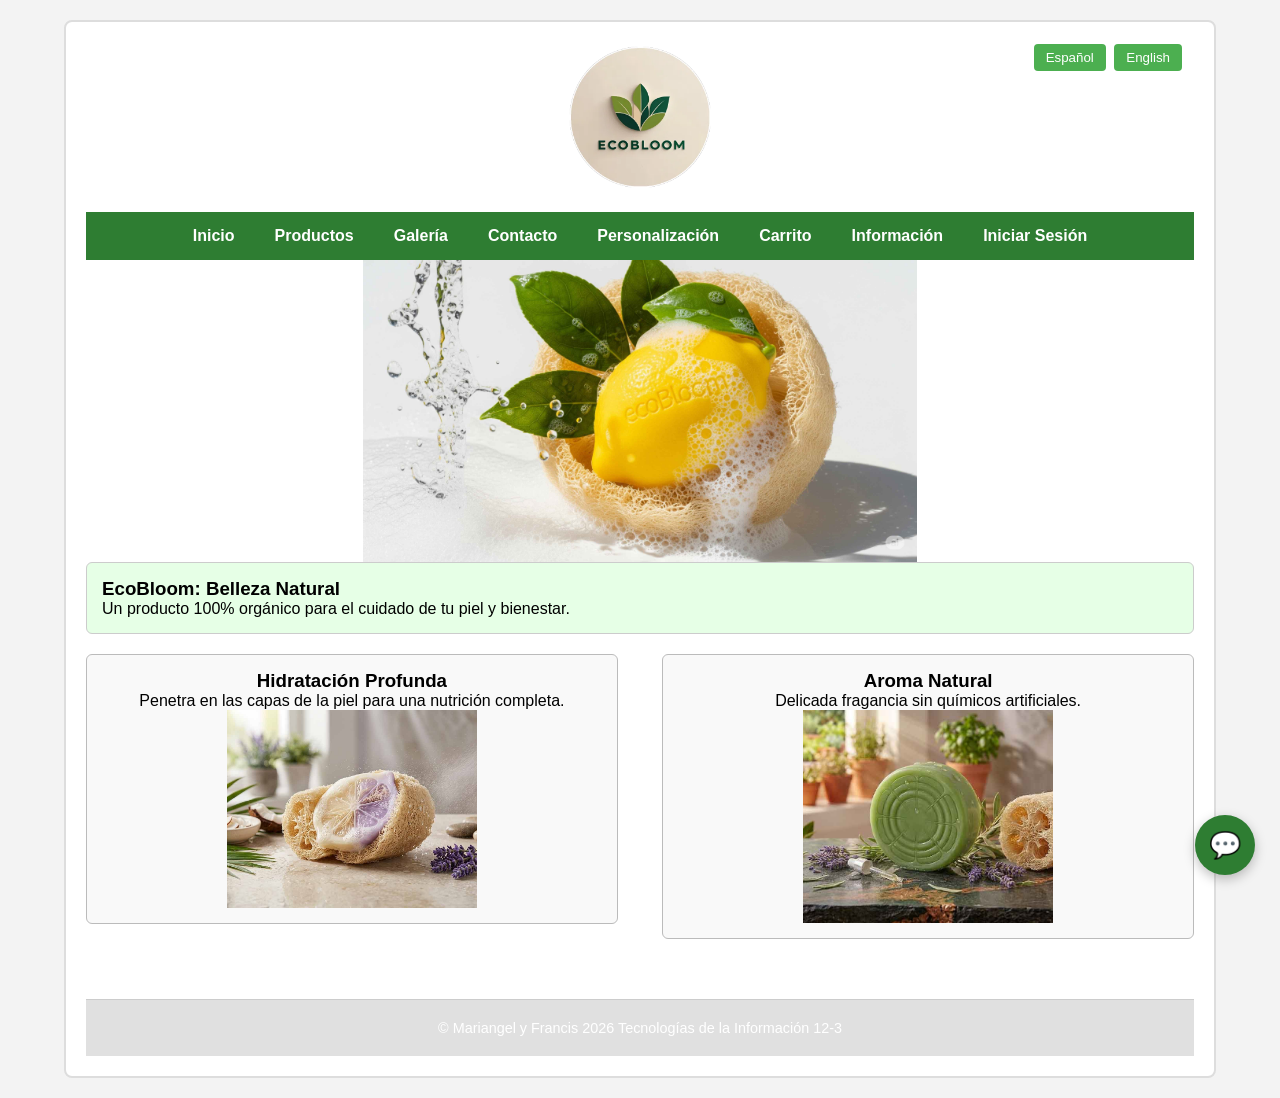
<file: index.html>
<!DOCTYPE html>
<html lang="es">
<head>
    <meta charset="UTF-8">
    <meta name="viewport" content="width=device-width, initial-scale=1.0">
    <meta name="description" content="ejemplo de html5">
    <meta name="keywords" content="html5, css3, javascript">
    <title>EcoBloom | Inicio</title>
    <link rel="stylesheet" href="css/misestilos.css">
    <link rel="icon" href="res/logoEcoOficial.jpg" type="image/x-icon">
</head>

<body>
    <div id="agrupar">
        <header>
            <img src="res/logoEcoOficial.jpg" alt="EcoBloom" class="logo">

            <!-- Selector de idioma -->
            <div class="idioma-selector">
                <button onclick="cambiarIdioma('es')">Español</button>
                <button onclick="cambiarIdioma('en')">English</button>
            </div>
        </header>

        <!-- Menú de navegación -->
        <button id="menu-toggle">☰ Menú</button>
        <nav id="menu">
            <ul>
                <li><a id="inicio" href="index.html">Inicio</a></li>
                <li><a id="productos" href="Productos.html">Productos</a></li>
                <li><a id="galeria" href="Galeria.html">Galería</a></li>
                <li><a id="contacto" href="Contactos.html">Contacto</a></li>
                <li><a id="personalizacion" href="Personalizacion_Producto.html">Personalización</a></li>
                <li><a id="carrito" href="Carrito.html"><i class='bx bx-cart'></i> Carrito</a></li>
                <li><a id="informacion" href="Informacion.html">Información</a></li>
                <li><a id="login" href="Login.html">Iniciar Sesión</a></li>
            </ul>
        </nav>

        <!-- Imagen Promocional de la pagina principal -->
         <img src="res/Promocional.jpg" style="width: 50%; height: 90%; margin-left: 25%;">

         <!-- Contenido Principal -->
        <section id="seccion">
            <article class="caja">
                <h1 id="titulo-principal">EcoBloom: Belleza Natural</h1>
                <p id="descripcion-principal">Un producto 100% orgánico para el cuidado de tu piel y bienestar.</p>
            </article>

            <div class="flotante izquierda">
                <!-- Beneficio 1 -->
                <h3 id="benef1-titulo">Hidratación Profunda</h3>
                <p id="benef1-desc">Penetra en las capas de la piel para una nutrición completa.</p>
                <img src="res/Promocional2.jpg" style="width: 50%; height: 90%; margin-left: 25%;">
            </div>

            <div class="flotante derecha">
                <!-- Beneficio 2 -->
                <h3 id="benef2-titulo">Aroma Natural</h3>
                <p id="benef2-desc">Delicada fragancia sin químicos artificiales.</p>
                <img src="res/Promocional3.jpg" style="width: 50%; height: 85%; margin-left: 25%;">
            </div>
            
            <div style="clear: both;"></div>
        </section>
    
    <!-- Widget de Chat -->
    <button id="eb-chat-toggle" onclick="toggleChat()">
        💬
    </button>

    <!-- Ventana Flotante del Chatbot EcoBloom -->
    <div id="eb-chat-container" class="eb-chat-hidden">
        <div class="eb-chat-header">
        <div class="eb-chat-title">
        <span>🌱</span>
        <strong>EcoBloom Bot</strong>
    </div>
        <button class="eb-close-btn" onclick="toggleChat()">✕</button>
    </div>

    <div id="eb-body" class="eb-chat-body">
        <div class="eb-msg eb-msg-bot">
            ¡Hola! 🌱 Soy el asistente virtual de EcoBloom. ¿En qué puedo ayudarte hoy?
        </div>
    </div>

        <div class="eb-chat-input">
            <input type="text" id="eb-input" placeholder="Escribe un mensaje..." />
            <button id="eb-send">➤</button>
        </div>
    </div>

    <!-- Scripts -->
    <script>
    // Función sencilla para abrir y cerrar el widget del chat
        function toggleChat() {
        const chat = document.getElementById("eb-chat-container");
        chat.classList.toggle("eb-chat-hidden");
    }
    </script>

     <script src="js/idioma.js"></script>
    <script type="text/javascript"></script>
      <!-- Estructura Chatbot -->
    <script src="js/chatbot.js"></script>

    <!-- Pie de página -->
     <footer id="pie1">
            &copy; Mariangel y Francis 2026 Tecnologías de la Información 12-3
        </footer>
    </div>

    <script>
        // Función sencilla para abrir y cerrar el widget del chat
        function toggleChat() {
            const chat = document.getElementById("eb-chat-container");
            chat.classList.toggle("eb-chat-hidden");
        }
    </script>

    <script>
        const botonMenu = document.getElementById("menu-toggle");
        const menu = document.querySelector("#menu ul");
        
        botonMenu.addEventListener("click", function () {
            menu.classList.toggle("menu-abierto");
        });
    </script>
</body>
</html>
</file>
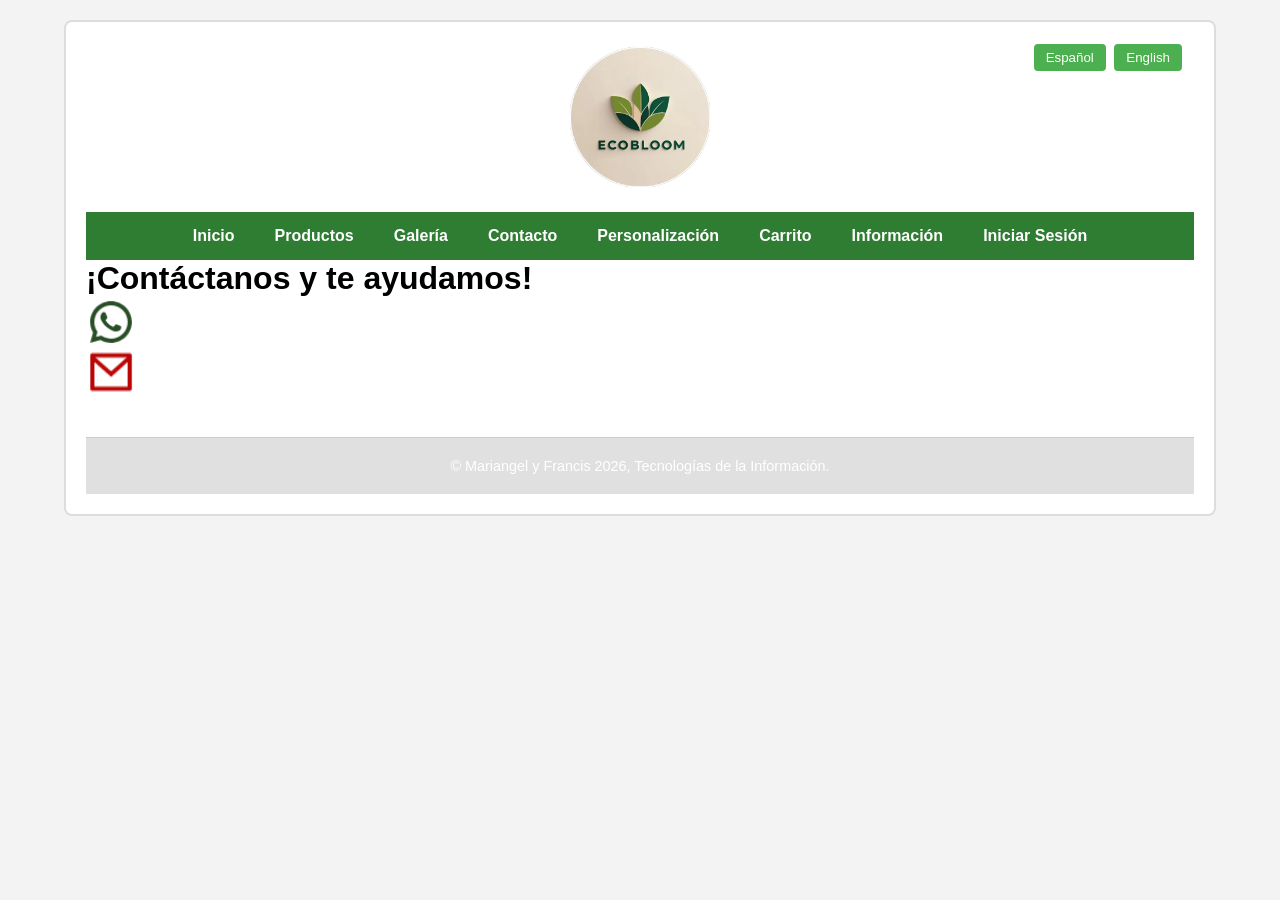
<file: Contactos.html>
<!DOCTYPE html>
<html lang="es">
<head>
    <meta charset="UTF-8">
    <meta name="viewport" content="width=device-width, initial-scale=1.0">
    <meta name="description" content="ejemplo de html5">
    <meta name="keywords" content="html5, css3, javascript">
    <title>EcoBloom | Contactos</title>
    <link rel="stylesheet" href="css/misestilos.css">
    <link rel="icon" href="res/logoEcoOficial.jpg" type="image/x-icon">
</head>
<body>
    <div id="agrupar">
        <header>
            <img src="res/logoEcoOficial.jpg" alt="EcoBloom" class="logo">

            <!-- Selector de idioma -->
            <div class="idioma-selector">
                <button onclick="cambiarIdioma('es')">Español</button>
                <button onclick="cambiarIdioma('en')">English</button>
            </div>
        </header>

        <button id="menu-toggle">☰ Menú</button>
        <nav id="menu">
            <ul>
                <li><a id="inicio" href="index.html">Inicio</a></li>
                <li><a id="productos" href="Productos.html">Productos</a></li>
                <li><a id="galeria" href="Galeria.html">Galería</a></li>
                <li><a id="contacto" href="Contactos.html">Contacto</a></li>
                <li><a id="personalización" href="Personalizacion_Producto.html">Personalización</a></li>
                <li><a id="carrito" href="Carrito.html"><i class='bx bx-cart'></i> Carrito</a></li>
                <li><a id="informacion" href="Informacion.html">Información</a></li>
                <li><a id="login" href="Login.html">Iniciar Sesión</a></li>
            </ul>
        </nav>

        <h1 id="titulo">¡Contáctanos y te ayudamos!</h1>

         <!-- Links -->
        <a href="https://wa.me/50663271942"> <img src="res/whatsapp-line.png" style="width: 50px; height: 50px;"></a>
        <a href="mailto:mariangelmadriovi2008@gmail.com"> <img src="res/mail-line.png" style="width: 50px; height: 50px;"></a>

        <!-- Pie de página -->
        <footer id="pie1">
            &copy; Mariangel y Francis 2026, Tecnologías de la Información.
        </footer>
    </div>

    <!-- Script para cambiar el idioma -->
    <script>
        function cambiarIdioma(idioma) {
            if (idioma === 'es') {
                document.getElementById("titulo").innerText = "¡Contáctanos y te ayudamos!";
                document.getElementById("inicio").innerText = "Inicio";
                document.getElementById("productos").innerText = "Productos";
                document.getElementById("galeria").innerText = "Galería";
                document.getElementById("contacto").innerText = "Contacto";
                document.getElementById("personalización").innerText = "Personalización";
                document.getElementById("carrito").innerText = "Carrito";
                document.getElementById("informacion").innerText = "Información";
                document.getElementById("login").innerText = "Iniciar Sesión";
                document.getElementById("pie").innerText = "© Mariangel, Francis 2026, Tecnologías de la información.";
            } else if (idioma === 'en') {
                document.getElementById("titulo").innerText = "Contact us and we'll help you!";
                document.getElementById("inicio").innerText = "Home";
                document.getElementById("productos").innerText = "Products";
                document.getElementById("galeria").innerText = "Gallery";
                document.getElementById("contacto").innerText = "Contact";
                document.getElementById("personalización").innerText = "Customization";
                document.getElementById("carrito").innerText = "Cart";
                document.getElementById("informacion").innerText = "Information";
                document.getElementById("login").innerText = "Log In";
                document.getElementById("pie").innerText = "© Mariangel, Francis 2026, Tecnologías de la información.";
            }
        }
    </script>
</body>
</html>
</file>
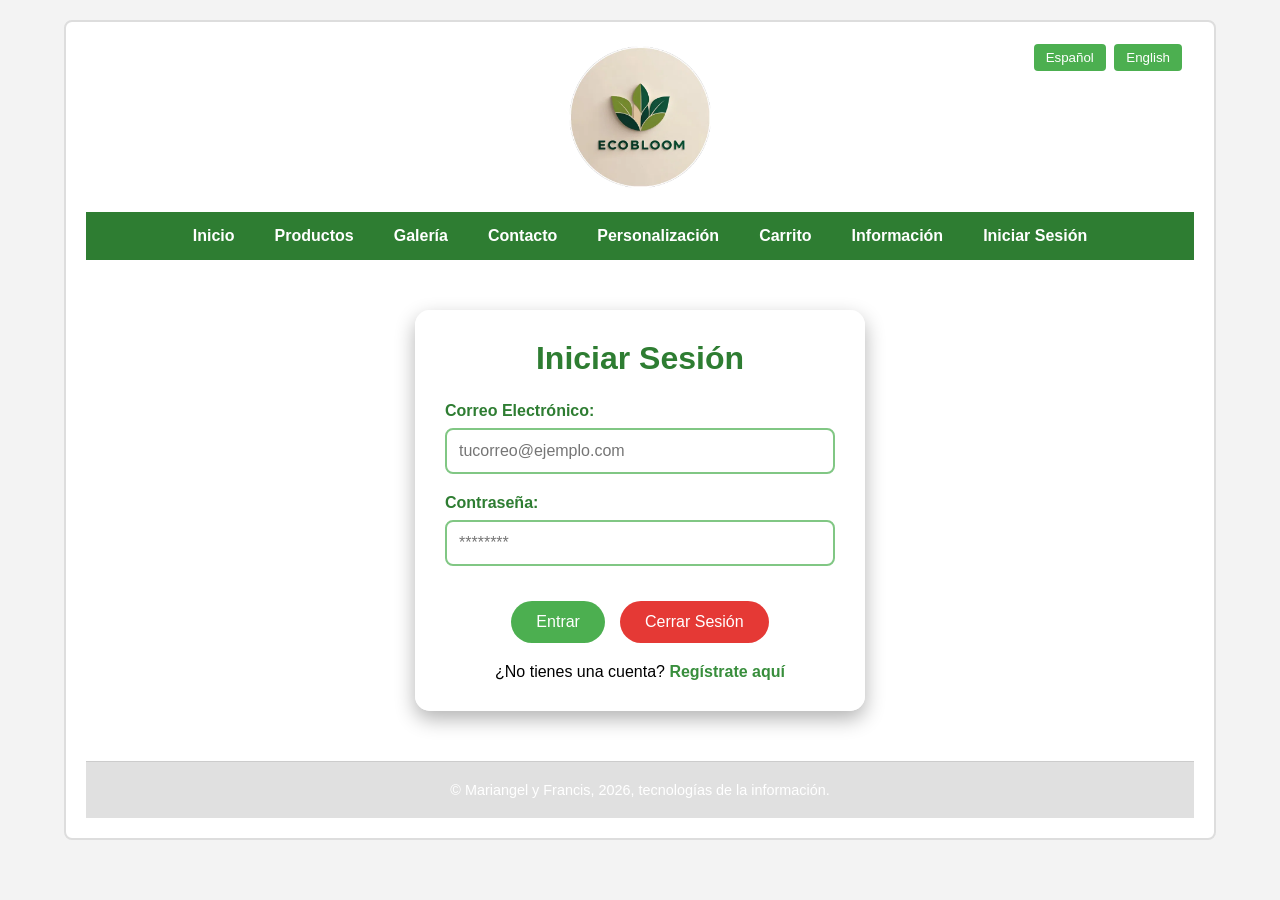
<file: Informacion.html>
<!DOCTYPE html>
<html lang="es">
<head>
    <meta charset="UTF-8">
    <meta name="viewport" content="width=device-width, initial-scale=1.0">
    <meta name="description" content="ejemplo de html5">
    <meta name="keywords" content="html5, css3, javascript">
    <title>EcoBloom | Información</title>
    <link rel="stylesheet" href="css/misestilos.css">
    <link rel="icon" href="res/logoEcoOficial.jpg" type="image/x-icon">
</head>
<body>
    <div id="agrupar">
        <header>
            <img src="res/logoEcoOficial.jpg" alt="EcoBloom" class="logo">

             <!-- Selector de idioma -->
            <div class="idioma-selector">
                <button onclick="cambiarIdioma('es')">Español</button>
                <button onclick="cambiarIdioma('en')">English</button>
            </div>
        </header>

        <button id="menu-toggle">☰ Menú</button>
        <nav id="menu">
            <ul>
                <li><a id="inicio" href="index.html">Inicio</a></li>
                <li><a id="productos" href="Productos.html">Productos</a></li>
                <li><a id="galeria" href="Galeria.html">Galería</a></li>
                <li><a id="contacto" href="Contactos.html">Contacto</a></li>
                <li><a id="personalización" href="Personalizacion_Producto.html">Personalización</a></li>
                <li><a id="carrito" href="Carrito.html"><i class='bx bx-cart'></i> Carrito</a></li>
                <li><a id="informacion" href="Informacion.html">Información</a></li>
                <li><a id="login" href="Login.html">Iniciar Sesión</a></li>
            </ul>
        </nav>

        <section id="seccion"></section>
            <div class="flotante derecha">
                <img src="res/image.png" style="width: 80%; height: 80%; border-radius: 10%; padding: 1%;">
            </div></section>
              

            <section id="seccion" style="
                width: 90%;
                margin: 20px auto;
                padding: 20px;
                background-color: #ffffff;
                border-radius: 10px;
                box-shadow: 0px 4px 10px rgba(0,0,0,0.1);
                font-family: Arial, sans-serif;
                line-height: 1.6;
                color: #333;">
           

                <h3 id="titulo1"><strong>Problemática</strong></h3>
                <p id="contenido1">La idea de crear EcoBloom surge a partir de un análisis general, ya que muchas personas presentan problemas de caspa, irritación capilar por el uso de algún champú, jabón entre otros. La exposición constante a la contaminación, radiación solar, más lo que provoca el uso constante de productos químicos, han desencadenado que las personas decidan cuidar más su piel y cabello, manteniendo una apariencia más saludable, así como también un cabello más cuidado, suave y ligero.  Gracias a eso optan por buscar productos con ingredientes naturales y sin químicos que cuiden tanto su cuero cabelludo como su piel. EcoBloom es una forma de enseñarle a la población la importancia de revisar los productos que se aplican en la piel  y optar por probar diferentes variantes para mantener una vida ecológica y saludable.  Se debe tener precaución, porque las fórmulas que se utilizan deben tener conocimiento de las características de la población a la que se dirige, 'aunque no hay datos precisos, se estima que cerca del 10% de la población sufre de dermatitis atópica en algún momento, lo que refleja la relevancia de esta enfermedad en la región.' (H. Fonseca. 2024. párr. 6) Esto solo para comentar una de las afecciones comunes que vive la población nacional en tema de cabello, pero también están otros tipos de dermatitis y calvicie, permitiendo confirmar que la población normalmente no se fija a qué tipo de químicos se están exponiendo, abriendo las puertas a muchas malas prácticas o simplemente, no prestar atención al resguardo del pelo, lo que significa a futuro, problemas mayores.  Otro tema importante es que si no se contribuye con el medio ambiente podrían causar problemas como la contaminación del agua, los productos químicos pueden llegar a los sistemas acuáticos a través de los desagües y contaminar ríos, lagos y océanos.  En el área de plásticos, la gran mayoría de champús están envasados en botellas plásticas, lo que genera un problema de residuos que tarda mucho en descomponerse y puede llegar a contaminar la flora y fauna por los químicos de los champús y con esto puede afectar negativamente a la vida, incluyendo peces, insectos y plantas, algunos de los productos más dañinos son los sulfatos, siliconas y parabenos llegan a afectar la calidad del agua; así también como las fragancias sintéticas, ya que son persistentes y bioacumulables (se acumulan en organismos vivos).</p>    
    
                <h3 id="titulo2"><strong>Oportunidad</strong></h3>
                <p id="contenido2">EcoBloom busca innovar con productos naturales que cuiden la piel y el medio ambiente, ofreciendo champús sólidos adaptados a distintos tipos de cabello. Más que un producto, la marca pretende concientizar a las nuevas generaciones sobre el respeto a la naturaleza y el amor propio. Su propuesta incluye reducir el uso de envases plásticos, lo que hace el producto más económico, fácil de transportar y sostenible. Con ingredientes naturales, ofrece beneficios como hidratación, nutrición y control de la caspa, sin efectos nocivos para la salud. La tendencia actual hacia el cuidado personal y la sostenibilidad, tanto en la población general como en sectores como hoteles, spas y aerolíneas, representa una oportunidad para posicionar a EcoBloom como una alternativa ecológica, práctica y revolucionaria.</p>

                <img src="res/ModeloNegociosEcoBloom.jpeg" style="width: center; height: 80%; border-radius: 10%; padding: 1%;">
                
                <h3 id="titulo3"><strong>Aspecto Social</strong></h3>
                <p id="contenido3">'La mayoría de los champús son un 80 por ciento agua y los acondicionadores pueden tener hasta un 95 por ciento de este elemento. ¿Por qué pagar por agua cuando puedes añadirla tú mismo?' (Ecoleo. 2020. párr. 5)  'En marcas de champú sólido como Ecoleo emplean SCI (Cocoil isetionato de sodio), SCS (Sulfato de coco sódico) y SLSA (Lauril Sulfoacetato de sodio) como tensoactivos, estos tensoactivos o surfactantes son los ingredientes principales de un champú sólido, son derivados sulfatados de ácidos grasos del aceite de coco y se encargan de eliminar la suciedad del cabello.' (Ecoleo. 2020. párr. 8). 'Esta otra marca se llama Carrefour Soft Green, este producto no contiene (Lauril éter sulfato de sodio) que suele resecar bastante el cuero cabelludo.   En lugar de, se utiliza el agente Cocoil de sodio que deja la piel y el cabello más suaves.' (Essencialis. 2023. párr. 4) Y por último está “Florina que hace un champú sólido suave para todo tipo de cabello ultra espumante y es tan eficaz como un champú en botella.' (Florina. 2025. párr. 1). En este tipo de emprendimientos hay mucha variedad, pero ninguno tiene como envoltura una esponja vegetal (luffa), lo cual hace que EcoBloom sea un producto innovador hoy en día.</p>
                
                
                <h3 id="titulo4"><strong>Aspecto Económico</strong></h3>
                <p id="contenido4">En el aspecto económico el champú sólido suele ser más caro que el champú líquido por ser un producto artesanal que incluye ingredientes naturales;  en cambio, el champú líquido al tener químicos derivados del petróleo suele tener un precio más económico y es más fácil de conseguir, en supermercados como por ejemplo Masxmenos el precio de los champús líquidos en botella están entre los ₡2.000 hasta los ₡13.090 dependiendo de su marca.  En cambio, los champús sólidos van costando alrededor de unos ₡5.500 hasta los ₡7.000 dependiendo de la marca.  Una competencia directa podría ser el champú sólido Florina, y una indirecta sería Head & Shoulders, que tiene el mismo propósito pero de una manera distinta.  Los productos que utiliza EcoBloom, son naturales, siendo así más fácil la adquisición de dichos ingredientes.  Se podrían conseguir en cualquier supermercado de la zona, o simplemente se cosechan de siembras en hogares.  Gracias a esto, tenemos una gran reducción de costos, siendo un gran beneficio para la empresa.</p>
                
                
                <h3 id="titulo5"><strong>Aspecto Tecnológico</strong></h3>
                <p id="contenido5"> Utilizar un canal web para promocionar un negocio es una estrategia esencial en el entorno digital actual. Un canal web bien gestionado no solo aumenta la visibilidad del negocio, sino que también permite conectar directamente con los clientes, generar confianza y convertir visitantes en clientes.  Contar con un sitio web profesional es fundamental.  Permite compartir contenido relevante y mejorar el posicionamiento de la empresa en buscadores.  Es muy sencillo crear un canal para transmitir información relevante, como un perfil de Instagram, Facebook, Twitter, LinkedIn u otros. A veces los emprendedores creen que no es necesario tener un canal de comunicación con el cliente, y no es así, las redes sociales son una herramienta muy útil que tiene ventajas muy convenientes para cualquier emprendedor, por ejemplo: - Da credibilidad a la empresa.  - Desarrolla el negocio.  - Brinda un canal para transmitir información relevante.  Entre otras.</p>
                
                
                <h3 id="titulo6"><strong>Aspecto Ambiental</strong></h3>
                <p id="contenido6"> Uno de los principales beneficios de los champús sólidos es la reducción de residuos plásticos, el transporte de los champús líquidos es más costoso y menos eficiente en términos de emisiones de carbono debido a su peso y volumen, en cambio con productos como EcoBloom al ser sólidos son más ligeros y compactos lo que significa que el  transporte requiere menos energía o recursos.  También las  fórmulas concentradas hacen que se consuma menos agua durante el proceso de fabricación.</p>
                
                
                <h3 id="titulo7"><strong>Pertinencia del Proyecto</strong></h3>
                <p id="contenido7">El nombre del producto tiene su propio significado, el término Eco es la abreviación de Ecológico que da a entender el respeto que se le debe dar al  medio ambiente, mientras que el término Bloom que en inglés significa florecer, les abre las puertas a las personas a encontrar sinónimos como la naturaleza, la frescura, y la belleza.  Se procura trabajar una visión por cuidar el medio ambiente y el cuidado de la piel.  Las tabletas de champú EcoBloom son un producto innovador y ecológico; ya que tanto la luffa(espuma vegetal) y el champú son biodegradables.  Este producto sirve para concientizar a las personas sobre el cuidado del planeta y evitar la utilización de plásticos de un solo uso.  Otra cualidad que ofrece EcoBloom son las combinaciones de ingredientes para un aroma agradable, son mezclas innovadoras con un aroma delicioso, como por ejemplo la combinación de romero y jengibre que son  ideales para el cabello graso dando una sensación refrescante y estimulantes.  También está la menta y el limón que desintoxica y revitaliza el cuero cabelludo.  Todas estas combinaciones hacen que el producto sea mucho más interesante, ya que son ingredientes naturales y cada uno de ellos contiene un fabuloso aroma para cada una de las necesidades de los clientes.  Se utilizan productos 100 por ciento naturales para contribuir con el medio ambiente y cuidar de él.  Si este producto no tuviera estos ingredientes causaría muchos problemas de contaminación para la salud de las personas en su cuero cabelludo, por ejemplo algunas pastillas dejan residuos del mismo, producto lo cual da un aspecto opaco y pesado, “pueden ser difíciles de enjuagar, causando caspa o dermatitis seborreica, suelen contener alta alcalinidad porque tienden a tener un PH de hasta 9 y 10 de elevación, también algunas pastillas pueden eliminar los aceites del cuero cabelludo, y con el tiempo esto puede debilitar el tallo capilar y hacer que el cabello se sienta rígido e indomable.” (The Solidbar Company. 2025. párr. 4).  En un futuro puede llegar a expandirse con pastillas que cumplan con función de acondicionador o mascarillas para el cabello. A cierta edad se empieza a caer el cabello, es más probable en hombres que en mujeres.   EcoBloom aporta buena nutrición lo que hace que el cabello se fortalezca y no se debilite al punto de caerse.   En el caso de los hombres hay pastillas con aroma a perfume masculino y cumple con cada necesidad que la persona requiera, para citar más beneficios, el aceite de coco tiene propiedades  que dan hidratación, brillo, reducción de la rotura, protege contra el calor y el sol, y mejora la salud del cuero cabelludo, el bicarbonato de sodio limpia y elimina residuos, combate la caspa, le agrega suavidad al cabello y fortalecer el folículo piloso.  El aguacate puede ayudar a hidratar el cabello seco, fortalece la fibra capilar, reduce el encrespamiento, aumenta el brillo y previene la rotura.  La linaza activa la circulación en el cuero cabelludo, lo que ayuda a el crecimiento saludable del cabello.  Por último, el romero ofrece diversos beneficios como fortalecer, reducir la caída, estimular el crecimiento y combatir la caspa, todos estos productos al ser naturales ofrecen propiedades que ningún producto químico lo puede replicar.</p>


                <h3 id="titulo8"><strong>Objetivo del modelo de negocio</strong></h3>
                <p id="contenido8">Posicionar a EcoBloom como una alternativa sostenible en el mercado, mediante la realización de una estrategia de marketing digital donde se expongan los beneficios positivos de la marca y a la vez eduque a los consumidores sobre los beneficios ecológicos del jabón sólido mediante el contenido en redes, permitiendo llegar a los 500 seguidores en un plazo de 6 meses.</p>


                <h3 id="titulo9"><strong>Propuesta de Valor</strong></h3>
                <p id="contenido9">EcoBloom es un producto ecológico, hecho a base de productos naturales que además de dar un buen olor y frescura, fortalecen el cabello, como: aceite de coco que hidrata el cuero cabelludo, el romero que acelera el crecimiento del cabello, y el aguacate que tiene antioxidantes que nutren y reparan el cabello seco y dañado.  Dichos productos satisfacen necesidades como la reducción de caspa, disminución de caída o nutrición y reparación del cabello.  La glicerina también conocida como glicerol, es un compuesto orgánico, un tipo de alcohol que se encuentra en todas las grasas naturales tanto de origen vegetal como animal.  En la zona de San Carlos existen aproximadamente 100 hoteles.   La exposición constante a la contaminación, radiación solar, más lo que provoca el uso constante de productos químicos ha desencadenado que las personas decidan cuidar más su piel y cabello.</p>
                
                
                <h3 id="titulo10"><strong>Segmento de Clientes</strong></h3>
                <p id="contenido10"> El producto va dirigido a personas con un rango entre 15 y 65 años que estén interesadas en el cuidado de su piel y su cabello sin importar su género. EcoBloom es dirigido a personas de clase media o cualquier persona que desee probar este producto. También es un producto que va dirigido a la zona turística como por ejemplo: hoteles, spa y en el ámbito comercial.</p>
                
                
                <h3 id="titulo11"><strong>Canales</strong></h3>
                <p id="contenido11">Los medios en los cuales se podrán ver la información del producto, se podrá ver por medio de las plataformas Instagram, Facebook, Tik Tok, también se transmitirá la información por medio de páginas web, videos y anuncios de la página original de EcoBloom entre otras.  Compartir información sobre el producto alrededor de la zona como vecinos, familiares, amigos y tiendas cercanas.</p>


                <h3 id="titulo12"><strong>Relación con Clientes</strong></h3>
                <p id="contenido12">Para posicionar el producto como primera opción ante los clientes será necesario cumplir con la calidad, con lo que promete el producto y  con lo que el cliente requiere.</p>
                
                
                <h3 id="titulo13"><strong>Fuente de Ingresos</strong></h3>
                <p id="contenido13">Hacer publicidad sobre EcoBloom y poder generar ventas para adquirir ganancias.</p>

                <h3 id="titulo14"><strong>Recursos Clave</strong></h3>
                <p id="contenido14">-Tecnológicos: Se utilizaran las redes sociales o páginas web como medio de información para generar ventas. 
                - Financiero:  Realizar rifas y utilizar ahorros para cumplir con los requisitos del producto y del local. 
                - Estructural/Materiales: Se necesitarán computadoras, internet, para fabricar el producto se necesitan moldes, glicerina, aceites o esencias, jabón a base natural y espuma de luffa. 
                - Humanos: Personal que genera el producto.</p>


                <h3 id="titulo15"><strong>Actividades Clave</strong></h3>
                <p id="contenido15"> Poner en marcha el proceso de fabricación del producto, la publicidad en redes sociales como videos informativos, anuncios, charlas educativas sobre la importancia de los productos sostenibles, y lo necesario para empezar con la comercialización.</p>
                
                
                <h3 id="titulo16"><strong>Alianza Clave</strong></h3>
                <p id="contenido16"> La publicidad es muy importante para un producto como EcoBloom, ya que al ser un producto sostenible tiene mayor impacto en la economía.   Las asociaciones clave esperadas de EcoBloom son los supermercados, farmacias, hoteles, compañías de turismo interesadas en tener este producto en sus instalaciones.  Las ganancias que se adquieren son beneficios económicos para beneficio de EcoBloom y sus empresas aliadas.  Algunas actividades clave que realizan los socios es la distribución del producto, el marketing, entre otros.</p>
                
                
                <h3 id="titulo17"><strong>Estructura de Costos</strong></h3>
                <p id="contenido17"> Algunos de los recursos de mayor costo son la glicerina, un envase de aproximadamente 1000 ml tiene un costo de ¢7,880 y el galón de 3785 L tiene un costo de ¢17,660 por otro lado se puede conseguir el producto en otra zona a mejor precio. La actividad clave más difícil es realizar el producto.</p>
            </section>


            <div style="clear: both;"></div>
        </section>

        <footer id="pie1">
            &copy; Mariangel y Francis, 2026, tecnologías de la información.
        </footer>
    </div>

    <script>
        // Verificar si el usuario inició sesión
        let sesion = localStorage.getItem('sesionIniciada');
        if (sesion !== 'true') {
            // Si no ha iniciado sesión, lo rebotamos al Login
            alert('Por favor, inicia sesión para acceder a esta página.');
            window.location.href = 'Login.html';
        }
    </script>
    <script src="js/idioma.js"></script>
</body>
</file>
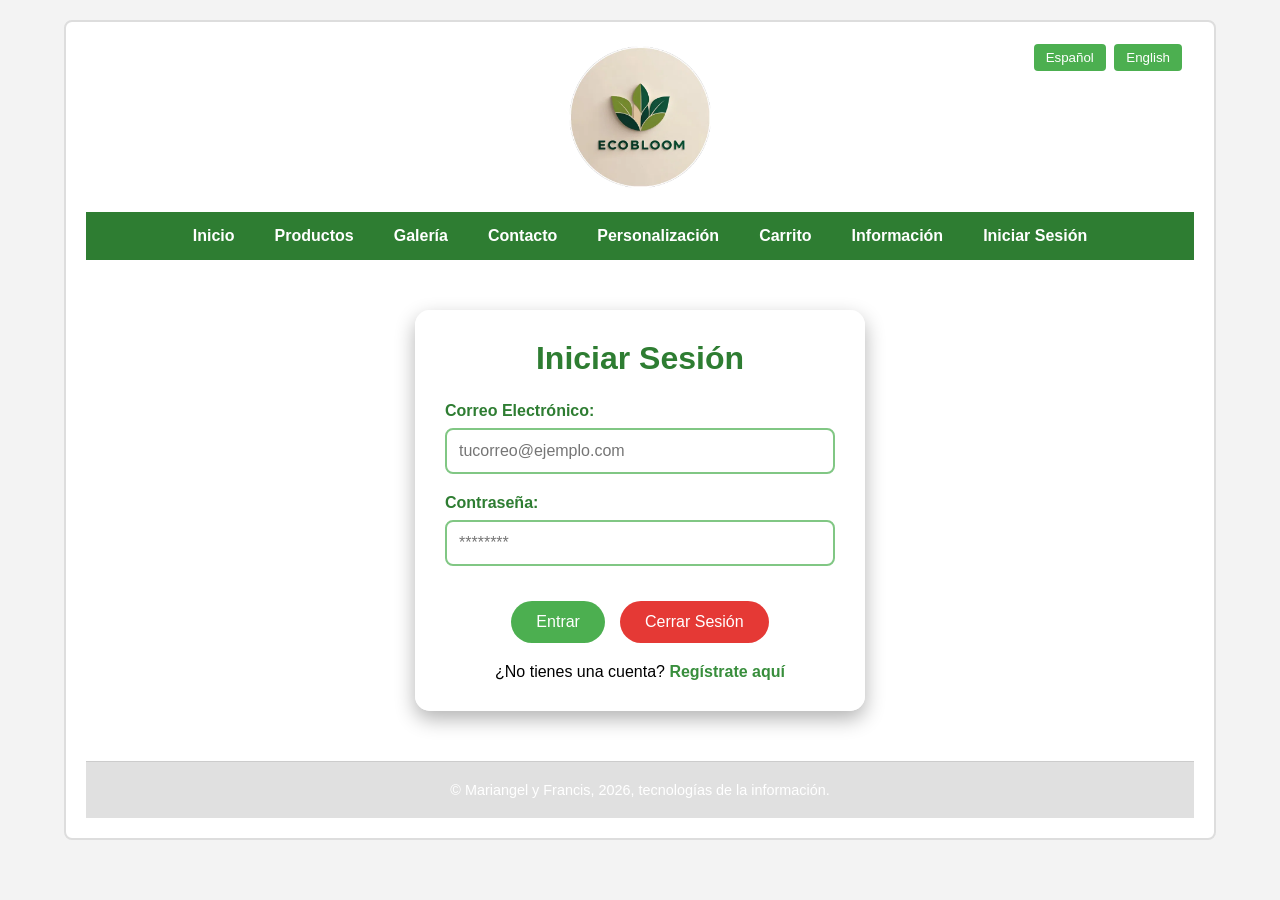
<file: Login.html>
<!DOCTYPE html>
<html lang="es">
<head>
    <meta charset="UTF-8">
    <meta name="viewport" content="width=device-width, initial-scale=1.0">
    <meta name="description" content="Iniciar sesión en EcoBloom">
    <meta name="keywords" content="html5, css3, javascript, ecobloom, login">
    <title>EcoBloom | Iniciar Sesión</title>
    <link rel="stylesheet" href="css/misestilos.css">
    <link rel="icon" href="res/logoEcoOficial.jpg" type="image/x-icon">
</head>
<body>
    <div id="agrupar">
        <header>
            <img src="res/logoEcoOficial.jpg" alt="EcoBloom" class="logo">

             <!-- Selector de idioma -->
            <div class="idioma-selector">
                <button onclick="cambiarIdioma('es')">Español</button>
                <button onclick="cambiarIdioma('en')">English</button>
            </div>
        </header>

        <button id="menu-toggle">☰ Menú</button>
       <nav id="menu">
            <ul>
                <li><a id="inicio" href="index.html">Inicio</a></li>
                <li><a id="productos" href="Productos.html">Productos</a></li>
                <li><a id="galeria" href="Galeria.html">Galería</a></li>
                <li><a id="contacto" href="Contactos.html">Contacto</a></li>
                <li><a id="personalización" href="Personalizacion_Producto.html">Personalización</a></li>
                <li><a id="carrito" href="Carrito.html"><i class='bx bx-cart'></i> Carrito</a></li>
                <li><a id="informacion" href="Informacion.html">Información</a></li>
                <li><a id="login" href="Login.html">Iniciar Sesión</a></li>
            </ul>
        </nav>

        <!-- Sección del Formulario de Inicio de Sesión -->
        <section id="seccion-login">
            <h2 class="titulo-login">Iniciar Sesión</h2>
            
            <form class="form-login">
                <div class="campo-grupo">
                    <label for="correo">Correo Electrónico:</label>
                    <input type="email" id="correo" name="correo" required placeholder="tucorreo@ejemplo.com">
                </div>

                <div class="campo-grupo">
                    <label for="password">Contraseña:</label>
                    <input type="password" id="password" name="password" required placeholder="********">
                </div>

                <div class="campo-boton">
                    <button type="button" onclick="localStorage.setItem('sesionIniciada', 'true'); window.location.href='Informacion.html';" class="btn-enviar">Entrar</button>
                    <!-- SE CAMBIÓ AQUÍ: Se añadió class="btn-cerrar" -->
                    <button type="button" onclick="localStorage.removeItem('sesionIniciada'); window.location.href='Login.html';" class="btn-cerrar-sesion btn-cerrar">Cerrar Sesión</button>
                </div>
            </form>

            <p class="texto-registro">
                ¿No tienes una cuenta? <a href="#">Regístrate aquí</a>
            </p>
        </section>

        <div style="clear: both;"></div>

        <!-- SE CAMBIÓ AQUÍ: Se cambió id="pie1" por id="pie-pagina" -->
        <footer id="pie1">
            &copy; Mariangel y Francis, 2026, tecnologías de la información.
        </footer>
    </div>

    <script src="js/idioma.js"></script>
</body>
</html>
</file>
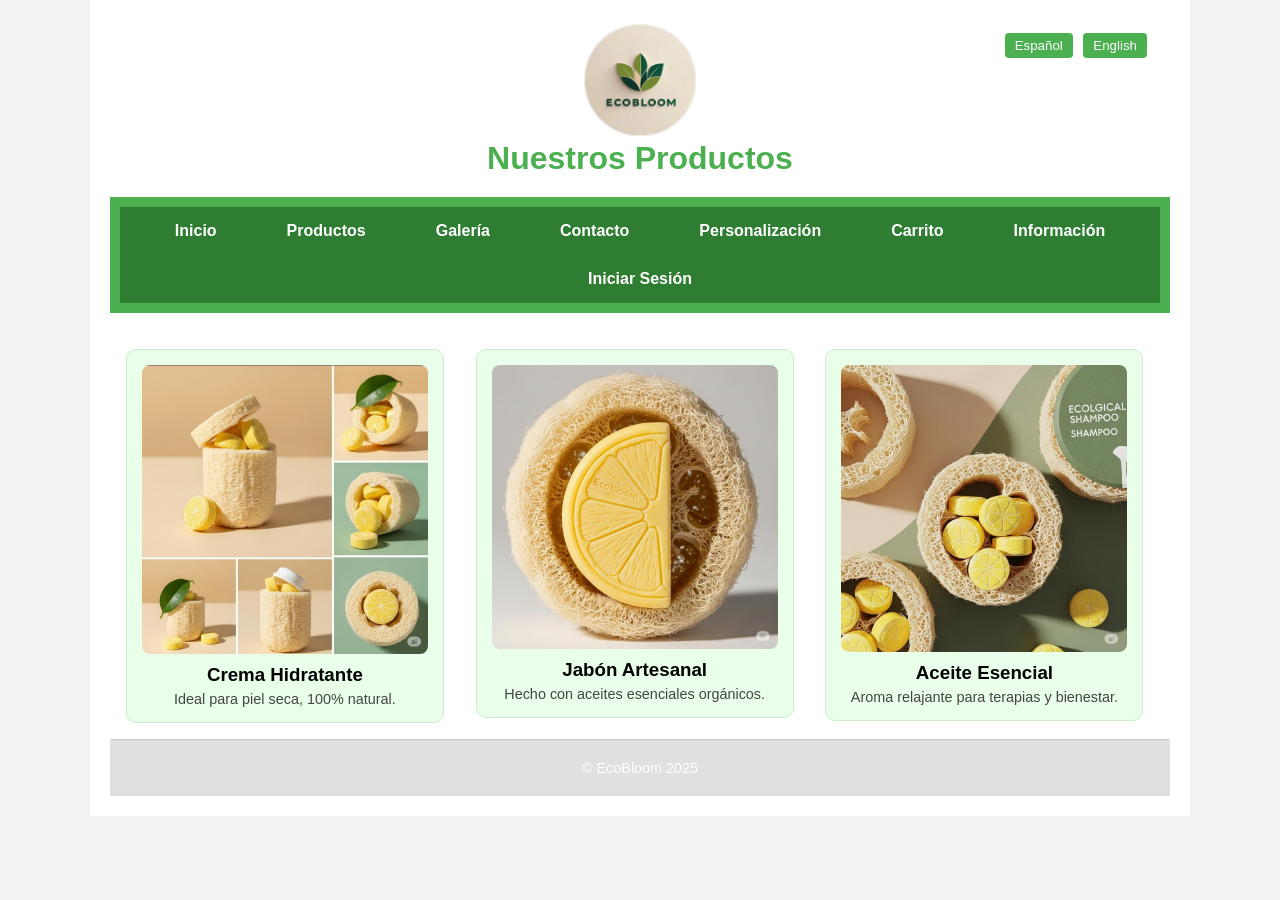
<file: Productos.html>
<!DOCTYPE html>
<html lang="es">
<head>
    <meta charset="UTF-8">
    <meta name="viewport" content="width=device-width, initial-scale=1.0">
    <title>EcoBloom | Productos</title>
    <link rel="stylesheet" href="css/misestilos.css">
    <link rel="icon" href="res/logoEcoOficial.jpg" type="image/x-icon">
    <!-- Estlo de Productos -->
    <style>
        * {
            box-sizing: border-box;
            font-family: 'Segoe UI', Tahoma, Geneva, Verdana, sans-serif;
        }

        body {
            margin: 0;
            padding: 0;
            background: #f2f2f2;
        }

        #contenedor {
            max-width: 1100px;
            margin: auto;
            background: #fff;
            padding: 20px;
        }

        header {
            text-align: center;
            margin-bottom: 20px;
            position: relative;
        }

        .logo {
            width: 120px;
        }

        .idioma-selector {
            position: absolute;
            top: 10px;
            right: 20px;
        }

        .idioma-selector button {
            padding: 5px 10px;
            margin: 3px;
            cursor: pointer;
        }

        h1 {
            color: #4CAF50;
        }

        nav {
            background-color: #4CAF50;
            padding: 10px;
            text-align: center;
            margin-bottom: 20px;
        }

        nav a {
            color: white;
            text-decoration: none;
            margin: 0 15px;
            font-weight: bold;
        }

        .producto {
            float: left;
            width: 30%;
            margin: 1.5%;
            padding: 15px;
            background-color: #eaffea;
            border: 1px solid #cceccc;
            border-radius: 10px;
            text-align: center;
        }

        .producto img {
            width: 100%;
            height: auto;
            border-radius: 8px;
        }

        .producto h3 {
            margin: 10px 0 5px;
        }

        .producto p {
            font-size: 0.9em;
            color: #444;
        }

        footer {
            clear: both;
            margin-top: 40px;
            text-align: center;
            font-size: 0.9em;
            color: #666;
            border-top: 1px solid #ccc;
            padding-top: 10px;
        }
    </style>
</head>

<body>
    <div id="contenedor">
        <header>
            <img src="res/logoEcoOficial.jpg" alt="EcoBloom Logo" class="logo">
            <div class="idioma-selector">
                <button onclick="cambiarIdioma('es')">Español</button>
                <button onclick="cambiarIdioma('en')">English</button>
            </div>
            <h1 id="titulo">Nuestros Productos</h1>
        </header>

        <button id="menu-toggle">☰ Menú</button>
        <nav id="menu">
            <ul>
                <li><a id="inicio" href="index.html">Inicio</a></li>
                <li><a id="productos" href="Productos.html">Productos</a></li>
                <li><a id="galeria" href="Galeria.html">Galería</a></li>
                <li><a id="contacto" href="Contactos.html">Contacto</a></li>
                <li><a id="personalización" href="Personalizacion_Producto.html">Personalización</a></li>
                <li><a id="carrito" href="Carrito.html"><i class='bx bx-cart'></i> Carrito</a></li>
                <li><a id="informacion" href="Informacion.html">Información</a></li>
                <li><a id="login" href="Login.html">Iniciar Sesión</a></li>
            </ul>
        </nav>

        <!-- Productos -->
        <section id="productos">
            <div class="producto">
                <img src="res/produ1.jpg" alt="Producto 1">
                <h3 id="prod1">Crema Hidratante</h3>
                <p id="prod1desc">Ideal para piel seca, 100% natural.</p>
            </div>

            <div class="producto">
                <img src="res/produ2.jpg" alt="Producto 2">
                <h3 id="prod2">Jabón Artesanal</h3>
                <p id="prod2desc">Hecho con aceites esenciales orgánicos.</p>
            </div>

            <div class="producto">
                <img src="res/produ3.jpg" alt="Producto 3">
                <h3 id="prod3">Aceite Esencial</h3>
                <p id="prod3desc">Aroma relajante para terapias y bienestar.</p>
            </div>
        </section>

        <!-- Pie de página -->
        <footer id="pie1">
            &copy; EcoBloom 2025
        </footer>
    </div>

    <!-- Script -->
    <script>
        function cambiarIdioma(idioma) {
            if (idioma === 'en') {
                document.getElementById('titulo').textContent = 'Our Products';
                document.getElementById('inicio').textContent = 'Home';
                document.getElementById('productos').textContent = 'Products';
                document.getElementById('galeria').textContent = 'Gallery';
                document.getElementById('contacto').textContent = 'Contact';
                document.getElementById('personalización').textContent = 'Customization';
                document.getElementById('carrito').textContent = 'Cart';
                document.getElementById('informacion').textContent = 'Information';
                document.getElementById('login').textContent = 'Log In';

                document.getElementById('prod1').textContent = 'Moisturizing Cream';
                document.getElementById('prod1desc').textContent = 'Perfect for dry skin, 100% natural.';
                document.getElementById('prod2').textContent = 'Handmade Soap';
                document.getElementById('prod2desc').textContent = 'Made with organic essential oils.';
                document.getElementById('prod3').textContent = 'Essential Oil';
                document.getElementById('prod3desc').textContent = 'Relaxing scent for therapies and wellness.';
            } else {
                document.getElementById('titulo').textContent = 'Nuestros Productos';
                document.getElementById('inicio').textContent = 'Inicio';
                document.getElementById('productos').textContent = 'Productos';
                document.getElementById('galeria').textContent = 'Galería';
                document.getElementById('contacto').textContent = 'Contactos';
                document.getElementById('personalización').textContent = 'Personalización';
                document.getElementById('carrito').textContent = 'Carrito';
                document.getElementById('informacion').textContent = 'Información';
                document.getElementById('login').textContent = 'Iniciar Sesión';

                document.getElementById('prod1').textContent = 'Crema Hidratante';
                document.getElementById('prod1desc').textContent = 'Ideal para piel seca, 100% natural.';
                document.getElementById('prod2').textContent = 'Jabón Artesanal';
                document.getElementById('prod2desc').textContent = 'Hecho con aceites esenciales orgánicos.';
                document.getElementById('prod3').textContent = 'Aceite Esencial';
                document.getElementById('prod3desc').textContent = 'Aroma relajante para terapias y bienestar.';
            }
        }
    </script>
</body>
</html>
</file>
<file: css/misestilos.css>
/*----------------------------BASE------------------------*/
*{
    box-sizing:border-box;
    margin:0;
    padding:0;
    font-family:Arial,sans-serif;
}

body{
    background:#f3f3f3;
}

#agrupar{
    width:90%;
    max-width:1200px;
    margin:20px auto;
    background:#fff;
    padding:20px;
    border:2px solid #ddd;
    border-radius:8px;
}

/*----------------------------IMÁGENES------------------------*/
img{
    max-width:100%;
    height:auto;
    display:block;
}

.contenedor-banner{
    width:100%;
    display:flex;
    justify-content:center;
    margin:20px 0;
}

.img-promo-principal{
    width:60%;
    border-radius:8px;
}

.img-beneficio{
    width:80%;
    margin:15px auto;
    border-radius:8px;
}

/*----------------------------HEADER------------------------*/
header{
    text-align:center;
    margin-bottom:20px;
    position:relative;
}

.logo{
    width:150px;
    margin:auto;
}

.idioma-selector{
    position:absolute;
    top:0;
    right:10px;
}

.idioma-selector button{
    padding:6px 12px;
    margin:2px;
    cursor:pointer;
    border:none;
    border-radius:4px;
    background:#4CAF50;
    color:#fff;
}

/*----------------------------MENÚ------------------------*/

#menu{
    width:100%;
}

#menu ul{
    list-style:none;
    display:flex;
    justify-content:center;
    flex-wrap:wrap;
    background:#2e7d32;
}

#menu ul li{
    list-style:none;
}

#menu ul li a{
    display:block;
    padding:15px 20px;
    color:#fff;
    text-decoration:none;
    font-weight:bold;
    transition:.3s;
}

#menu ul li a:hover{
    background:#1b5e20;
}

/* Botón del menú */
#menu-toggle{
    display:none;
    width:100%;
    background:#2e7d32;
    color:white;
    border:none;
    padding:15px;
    font-size:18px;
    font-weight:bold;
    cursor:pointer;
}

/*----------------------------CAJAS DE PAGINA DE INICIO------------------------*/
.caja{
    padding:15px;
    margin-bottom:20px;
    border:1px solid #ccc;
    background:#e6ffe6;
    border-radius:6px;
}

.flotante{
    width:48%;
    padding:15px;
    border:1px solid #bbb;
    background:#f9f9f9;
    margin-bottom:20px;
    border-radius:6px;
    text-align:center;
}

.izquierda{
    float:left;
}

.derecha{
    float:right;
}

/*----------------------------CHATBOT------------------------*/
#eb-chat-toggle{
    position:fixed;
    bottom:25px;
    right:25px;
    width:60px;
    height:60px;
    border-radius:50%;
    background:#2e7d32;
    color:#fff;
    border:none;
    font-size:26px;
    cursor:pointer;
    box-shadow:0 4px 12px rgba(0,0,0,.25);
    z-index:9999;
    transition:.2s;
}

#eb-chat-toggle:hover{
    transform:scale(1.08);
    background:#1b5e20;
}

#eb-chat-container{
    position:fixed;
    bottom:95px;
    right:25px;
    width:350px;
    max-width:90vw;
    height:480px;
    max-height:80vh;
    background:#fff;
    border-radius:16px;
    box-shadow:0 8px 24px rgba(0,0,0,.18);
    display:flex;
    flex-direction:column;
    overflow:hidden;
    z-index:9999;
}

.eb-chat-hidden{
    opacity:0;
    pointer-events:none;
    transform:translateY(20px);
}

.eb-chat-header{
    background:#2e7d32;
    color:#fff;
    padding:14px 18px;
    display:flex;
    justify-content:space-between;
    align-items:center;
}

.eb-chat-title{
    display:flex;
    align-items:center;
    gap:8px;
}

.eb-close-btn{
    background:none;
    border:none;
    color:#fff;
    font-size:18px;
    cursor:pointer;
}

.eb-chat-body{
    flex:1;
    padding:15px;
    overflow-y:auto;
    display:flex;
    flex-direction:column;
    gap:10px;
    background:#f8f9fa;
}

.eb-msg{
    max-width:80%;
    padding:10px 14px;
    border-radius:14px;
    font-size:14px;
    line-height:1.4;
}

.eb-msg-bot{
    background:#e8f5e9;
    color:#1b5e20;
    align-self:flex-start;
}

.eb-msg-user{
    background:#2e7d32;
    color:#fff;
    align-self:flex-end;
}

.eb-chat-input{
    display:flex;
    gap:8px;
    padding:10px;
    border-top:1px solid #eee;
    background:#fff;
}

.eb-chat-input input{
    flex:1;
    border:1px solid #ccc;
    border-radius:20px;
    padding:8px 14px;
}

.eb-chat-input button{
    width:36px;
    height:36px;
    border:none;
    border-radius:50%;
    background:#2e7d32;
    color:#fff;
    cursor:pointer;
}

/*----------------------------ESTILOS DEL CARRITO------------------------*/
.carrito-container{
    max-width:900px;
    margin:30px auto;
    padding:25px;
    background:rgba(255,255,255,.95);
    border:1px solid rgba(0,0,0,.1);
    border-radius:12px;
    box-shadow:0 4px 15px rgba(0,0,0,.1);
}

.tabla-carrito{
    width:100%;
    border-collapse:collapse;
    color:#333;
    text-align:center;
}

.tabla-carrito th{
    padding:12px;
    border-bottom:2px solid #ddd;
}

.tabla-carrito td{
    padding:12px 8px;
    border-bottom:1px solid #eee;
}

.prod-info{
    display:flex;
    align-items:center;
    gap:15px;
    text-align:left;
}

.prod-info img{
    width:60px;
    height:60px;
    object-fit:cover;
    border-radius:8px;
}

.resumen-carrito{
    margin-top:25px;
    padding-top:15px;
    border-top:2px solid #eee;
    text-align:right;
}

.btn-finalizar{
    background:#28a745;
    color:#fff;
    border:none;
    padding:12px 30px;
    font-size:16px;
    font-weight:bold;
    border-radius:6px;
    cursor:pointer;
}

/*----------------------------PERSONALIZACIÓN------------------------*/
.contenedor-producto{
    display:flex;
    gap:30px;
    align-items:stretch;
    padding:20px 0;
}

.bloque-ra,
.bloque-personalizador{
    flex:1;
    border:1px solid #ddd;
    padding:20px;
    border-radius:10px;
    background:#fff;
}

.bloque-ra{
    text-align:center;
}

.img-qr{
    width:200px;
    max-width:100%;
    margin:15px auto;
}

.nota-ra{
    color:#555;
    font-size:.9em;
}

.campo-select{
    width:100%;
    padding:12px;
    margin:8px 0 15px;
    border:1px solid #ccc;
    border-radius:6px;
}

.grupo-radio{
    display:flex;
    flex-direction:column;
    gap:10px;
    margin:10px 0 20px;
}

.grupo-radio label{
    display:flex;
    align-items:center;
    gap:8px;
    cursor:pointer;
}

.btn-personalizar{
    width:100%;
    background:#28a745;
    color:#fff;
    border:none;
    padding:14px;
    font-size:16px;
    font-weight:bold;
    border-radius:6px;
    cursor:pointer;
}

/*----------------------------PIE DE PÁGINA------------------------*/
#pie1{
    clear:both;
    text-align:center;
    padding:15px;
    margin-top:30px;
    border-top:1px solid #ccc;
    background:#e0e0e0;
    font-size:.9em;
}

/*==========================================================================
    ADAPTACIÓN RESPONSIVA (TABLETS Y CELULARES)
==========================================================================*/

@media screen and (max-width:768px){

    #agrupar{
        width:96%;
        padding:12px;
        margin:10px auto;
    }

    header{
        display:flex;
        flex-direction:column;
        align-items:center;
        gap:10px;
    }

    .idioma-selector{
        position:static;
        margin-top:10px;
    }

    /* Menú */
       /* Mostrar botón */
    #menu-toggle{
        display:block;
    }
    
    /* Ocultar menú al inicio */
    #menu{
        display:none;
    }
    
    /* Mostrar menú cuando esté abierto */
    #menu.menu-activo{
        display:block;
    }
    
    #menu ul{
        flex-direction:column;
        width:100%;
    }

    /* Banner */
    .img-promo-principal{
        width:95%;
    }

    .img-beneficio{
        width:90%;
    }

    /* Inicio */
    .flotante{
        float:none;
        width:100%;
        margin-bottom:20px;
    }

    /* Personalización */
    .contenedor-producto{
        flex-direction:column;
    }

    .bloque-ra,
    .bloque-personalizador{
        width:100%;
    }

    /* Chat */
    #eb-chat-container{
        width:90vw;
        right:5vw;
        height:75vh;
    }

}

@media screen and (max-width:480px){

    .logo{
        width:120px;
    }

    #menu ul li a{
        font-size:15px;
        padding:14px;
    }

    .prod-info{
        flex-direction:column;
        align-items:flex-start;
    }

    .carrito-container{
        padding:10px;
    }

    .btn-personalizar,
    .btn-finalizar{
        width:100%;
    }

    #eb-chat-toggle{
        width:55px;
        height:55px;
        font-size:22px;
    }

}

/* ================= LOGIN ECObloom ================= */

#seccion-login {
    width: 90%;
    max-width: 450px;
    margin: 50px auto;
    padding: 30px;
    background: rgba(255, 255, 255, 0.9);
    border-radius: 15px;
    box-shadow: 0 8px 20px rgba(0,0,0,0.3);
}

.titulo-login {
    text-align: center;
    color: #2e7d32;
    margin-bottom: 25px;
    font-size: 2rem;
}

.form-login {
    display: flex;
    flex-direction: column;
    gap: 20px;
}

.campo-grupo {
    display: flex;
    flex-direction: column;
}

.campo-grupo label {
    color: #2e7d32;
    font-weight: bold;
    margin-bottom: 8px;
}

.campo-grupo input {
    padding: 12px;
    border: 2px solid #81c784;
    border-radius: 8px;
    font-size: 1rem;
    outline: none;
}

.campo-grupo input:focus {
    border-color: #388e3c;
}

.campo-boton {
    display: flex;
    justify-content: center;
    gap: 15px;
    margin-top: 15px;
}

.btn-enviar,
.btn-cerrar {
    padding: 12px 25px;
    border: none;
    border-radius: 25px;
    cursor: pointer;
    font-size: 1rem;
    transition: 0.3s;
}

.btn-enviar {
    background-color: #4caf50;
    color: white;
}

.btn-enviar:hover {
    background-color: #2e7d32;
}

.btn-cerrar {
    background-color: #e53935;
    color: white;
}

.btn-cerrar:hover {
    background-color: #b71c1c;
}

.texto-registro {
    text-align: center;
    margin-top: 20px;
}

.texto-registro a {
    color: #388e3c;
    font-weight: bold;
    text-decoration: none;
}

.texto-registro a:hover {
    text-decoration: underline;
}

/* Footer */
#pie1 {
    text-align: center;
    color: white;
    padding: 20px;
    margin-top: 40px;
}
</file>
